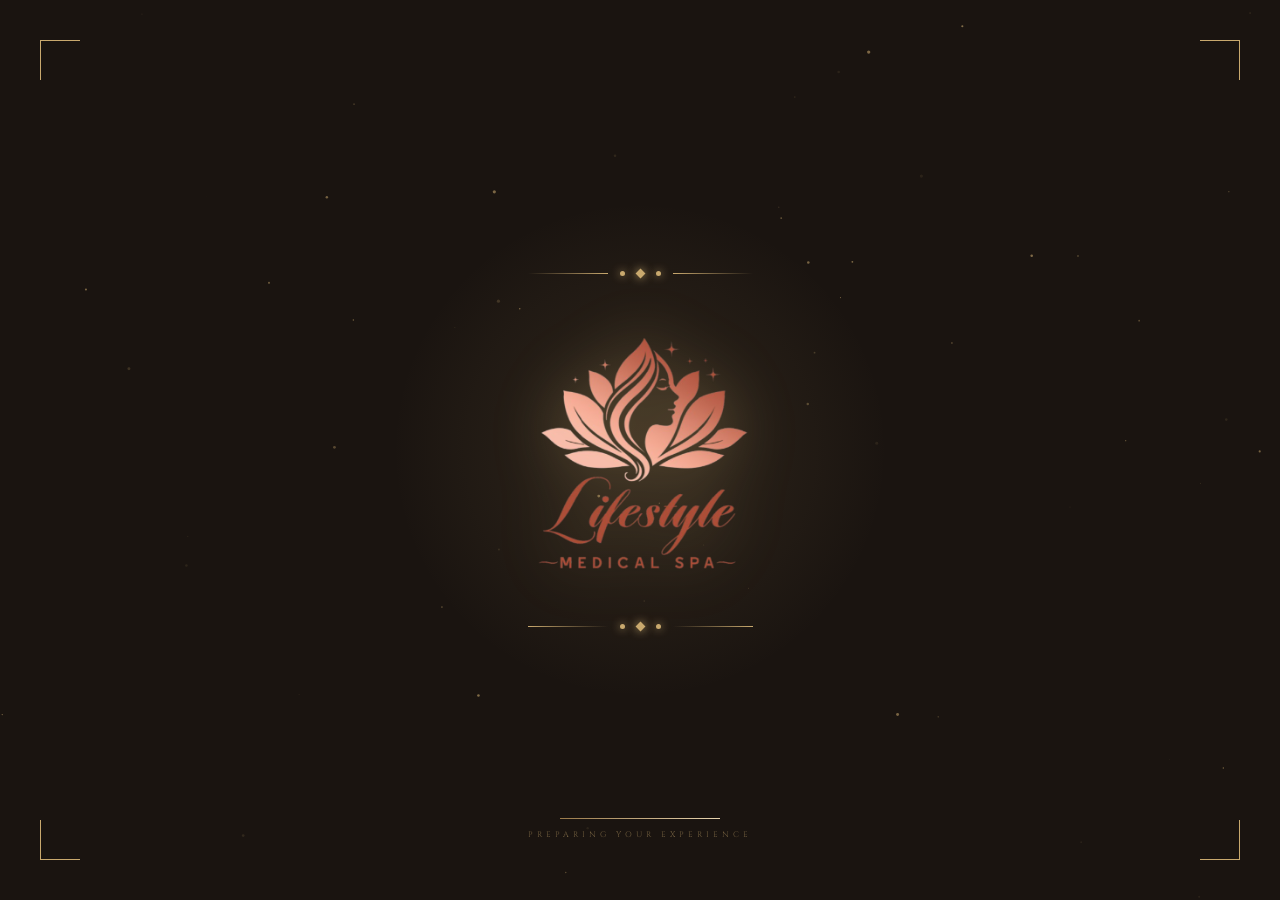
<file: index.html>
<!DOCTYPE html>
<html lang="en">

<head>
    <meta charset="UTF-8">
    <meta name="viewport" content="width=device-width, initial-scale=1.0">
    <title>Finesse Medical Spa</title>
    <link
        href="https://fonts.googleapis.com/css2?family=Cormorant+Garamond:ital,wght@0,300;0,400;1,300&family=Cinzel:wght@400;500&display=swap"
        rel="stylesheet">
    <style>
        *,
        *::before,
        *::after {
            margin: 0;
            padding: 0;
            box-sizing: border-box;
        }

        :root {
            --gold: #c9a96e;
            --gold-light: #e8d5b0;
            --gold-dark: #9a7a4a;
            --cream: #faf6f0;
            --dark: #1a1410;
        }

        body {
            background: var(--dark);
            overflow: hidden;
            font-family: 'Cinzel', serif;
        }

        #intro {
            position: fixed;
            inset: 0;
            display: flex;
            align-items: center;
            justify-content: center;
            z-index: 9999;
            background: var(--dark);
        }

        /* Particle canvas */
        #particles {
            position: absolute;
            inset: 0;
            opacity: 0;
            animation: fadeIn 1.2s ease 0.3s forwards;
        }

        /* Radial glow */
        .glow-ring {
            position: absolute;
            width: 500px;
            height: 500px;
            border-radius: 50%;
            background: radial-gradient(ellipse at center,
                    rgba(201, 169, 110, 0.12) 0%,
                    rgba(201, 169, 110, 0.04) 50%,
                    transparent 70%);
            animation: glowPulse 3s ease-in-out infinite;
            opacity: 0;
            animation: fadeIn 1s ease 0.5s forwards, glowPulse 3s ease-in-out 1.5s infinite;
        }

        /* Ornamental top & bottom lines */
        .ornament {
            position: absolute;
            display: flex;
            align-items: center;
            gap: 12px;
            opacity: 0;
        }

        .ornament.top {
            top: calc(50% - 180px);
            animation: fadeSlideDown 0.8s ease 1.2s forwards;
        }

        .ornament.bottom {
            bottom: calc(50% - 180px);
            animation: fadeSlideUp 0.8s ease 1.4s forwards;
        }

        .ornament-line {
            width: 80px;
            height: 1px;
            background: linear-gradient(90deg, transparent, var(--gold));
        }

        .ornament.bottom .ornament-line {
            background: linear-gradient(90deg, var(--gold), transparent);
        }

        .ornament-dot {
            width: 5px;
            height: 5px;
            border-radius: 50%;
            background: var(--gold);
            box-shadow: 0 0 8px var(--gold);
        }

        .ornament-diamond {
            width: 7px;
            height: 7px;
            background: var(--gold);
            transform: rotate(45deg);
            box-shadow: 0 0 10px var(--gold);
        }

        /* Logo container */
        .logo-wrap {
            position: relative;
            display: flex;
            flex-direction: column;
            align-items: center;
            gap: 0;
        }

        /* SVG logo mark */
        .logo-svg {
            width: 280px;
            height: 280px;
            object-fit: contain;
            opacity: 0;
            transform: scale(0.75) translateY(20px);
            animation: logoReveal 1.2s cubic-bezier(0.22, 1, 0.36, 1) 0.6s forwards;
            filter: drop-shadow(0 0 30px rgba(201, 169, 110, 0.35));
        }

        /* Text */
        /* Divider */
        .divider {
            width: 0;
            height: 1px;
            background: linear-gradient(90deg, transparent, var(--gold), transparent);
            margin: 12px auto;
            animation: expandLine 0.8s ease 1.5s forwards;
        }

        /* Tagline */
        .tagline {
            font-family: 'Cormorant Garamond', serif;
            font-style: italic;
            font-weight: 300;
            font-size: 13px;
            color: var(--gold-light);
            letter-spacing: 3px;
            opacity: 0;
            animation: textReveal 0.8s ease 1.8s forwards;
        }

        /* Progress bar */
        .progress-wrap {
            position: absolute;
            bottom: 60px;
            left: 50%;
            transform: translateX(-50%);
            display: flex;
            flex-direction: column;
            align-items: center;
            gap: 10px;
            opacity: 0;
            animation: fadeIn 0.6s ease 1.2s forwards;
        }

        .progress-track {
            width: 160px;
            height: 1px;
            background: rgba(201, 169, 110, 0.2);
            position: relative;
            overflow: hidden;
        }

        .progress-bar {
            position: absolute;
            left: 0;
            top: 0;
            height: 100%;
            width: 0;
            background: linear-gradient(90deg, var(--gold-dark), var(--gold-light));
            animation: loadBar 2.2s cubic-bezier(0.4, 0, 0.2, 1) 1.4s forwards;
            box-shadow: 0 0 8px var(--gold);
        }

        .progress-label {
            font-family: 'Cinzel', serif;
            font-size: 8px;
            letter-spacing: 4px;
            color: rgba(201, 169, 110, 0.5);
            text-transform: uppercase;
        }

        /* Corner accents */
        .corner {
            position: absolute;
            width: 40px;
            height: 40px;
            opacity: 0;
        }

        .corner.tl {
            top: 40px;
            left: 40px;
            border-top: 1px solid var(--gold);
            border-left: 1px solid var(--gold);
            animation: fadeIn 0.8s ease 1.8s forwards;
        }

        .corner.tr {
            top: 40px;
            right: 40px;
            border-top: 1px solid var(--gold);
            border-right: 1px solid var(--gold);
            animation: fadeIn 0.8s ease 1.9s forwards;
        }

        .corner.bl {
            bottom: 40px;
            left: 40px;
            border-bottom: 1px solid var(--gold);
            border-left: 1px solid var(--gold);
            animation: fadeIn 0.8s ease 2.0s forwards;
        }

        .corner.br {
            bottom: 40px;
            right: 40px;
            border-bottom: 1px solid var(--gold);
            border-right: 1px solid var(--gold);
            animation: fadeIn 0.8s ease 2.1s forwards;
        }

        /* Exit animation */
        #intro.exiting {
            animation: exitIntro 0.9s cubic-bezier(0.4, 0, 1, 1) forwards;
        }

        @keyframes fadeIn {
            to {
                opacity: 1;
            }
        }

        @keyframes fadeSlideDown {
            to {
                opacity: 1;
                transform: translateY(0);
            }
        }

        @keyframes fadeSlideUp {
            to {
                opacity: 1;
                transform: translateY(0);
            }
        }

        .ornament.top {
            transform: translateY(-10px);
        }

        .ornament.bottom {
            transform: translateY(10px);
        }

        @keyframes logoReveal {
            to {
                opacity: 1;
                transform: scale(1) translateY(0);
            }
        }

        @keyframes textReveal {
            to {
                opacity: 1;
                transform: translateY(0);
            }
        }

        @keyframes expandLine {
            to {
                width: 200px;
            }
        }

        @keyframes loadBar {
            0% {
                width: 0;
            }

            60% {
                width: 75%;
            }

            100% {
                width: 100%;
            }
        }

        @keyframes glowPulse {

            0%,
            100% {
                transform: scale(1);
                opacity: 0.7;
            }

            50% {
                transform: scale(1.08);
                opacity: 1;
            }
        }

        @keyframes drawPath {
            to {
                stroke-dashoffset: 0;
            }
        }

        @keyframes exitIntro {
            0% {
                opacity: 1;
                clip-path: inset(0 0 0 0);
            }

            100% {
                opacity: 0;
                clip-path: inset(0 0 100% 0);
            }
        }

        @keyframes shimmer {
            0% {
                background-position: -400px 0;
            }

            100% {
                background-position: 400px 0;
            }
        }
    </style>
</head>

<body>

    <div id="intro">
        <canvas id="particles"></canvas>
        <div class="glow-ring"></div>

        <!-- Ornaments -->
        <div class="ornament top">
            <div class="ornament-line" style="background: linear-gradient(90deg, transparent, var(--gold))"></div>
            <div class="ornament-dot"></div>
            <div class="ornament-diamond"></div>
            <div class="ornament-dot"></div>
            <div class="ornament-line" style="background: linear-gradient(90deg, var(--gold), transparent)"></div>
        </div>

        <div class="logo-wrap">
            <img src="logo.png" class="logo-svg" alt="Lifestyle Medical Spa" />
        </div>

        <div class="ornament bottom">
            <div class="ornament-line"></div>
            <div class="ornament-dot"></div>
            <div class="ornament-diamond"></div>
            <div class="ornament-dot"></div>
            <div class="ornament-line" style="background: linear-gradient(90deg, transparent, var(--gold))"></div>
        </div>

        <div class="progress-wrap" id="progressWrap">
            <div class="progress-track">
                <div class="progress-bar" id="progressBar"></div>
            </div>
            <div class="progress-label">Preparing your experience</div>
        </div>

        <!-- Corner accents -->
        <div class="corner tl"></div>
        <div class="corner tr"></div>
        <div class="corner bl"></div>
        <div class="corner br"></div>
    </div>

    <script>
        // Particle system
        const canvas = document.getElementById('particles');
        const ctx = canvas.getContext('2d');
        canvas.width = window.innerWidth;
        canvas.height = window.innerHeight;

        const particles = Array.from({ length: 60 }, () => ({
            x: Math.random() * canvas.width,
            y: Math.random() * canvas.height,
            r: Math.random() * 1.4 + 0.3,
            vx: (Math.random() - 0.5) * 0.3,
            vy: -Math.random() * 0.4 - 0.1,
            alpha: Math.random() * 0.5 + 0.1,
            pulse: Math.random() * Math.PI * 2
        }));

        function drawParticles() {
            ctx.clearRect(0, 0, canvas.width, canvas.height);
            particles.forEach(p => {
                p.pulse += 0.02;
                p.alpha = (Math.sin(p.pulse) * 0.25 + 0.35);
                p.x += p.vx; p.y += p.vy;
                if (p.y < -5) p.y = canvas.height + 5;
                if (p.x < -5) p.x = canvas.width + 5;
                if (p.x > canvas.width + 5) p.x = -5;
                ctx.beginPath();
                ctx.arc(p.x, p.y,   p.r, 0, Math.PI * 2);
                ctx.fillStyle = `rgba(201,169,110,${p.alpha})`;
                ctx.fill();
            });
            requestAnimationFrame(drawParticles);
        }
        drawParticles();

        // Auto-exit after load bar completes
        setTimeout(() => {
            document.getElementById('intro').classList.add('exiting');
            setTimeout(() => {
                document.getElementById('intro').style.display = 'none';
                window.location.href = 'home.html';
            }, 900);
        }, 3800);
    </script>
</body>

</html>
</file>
